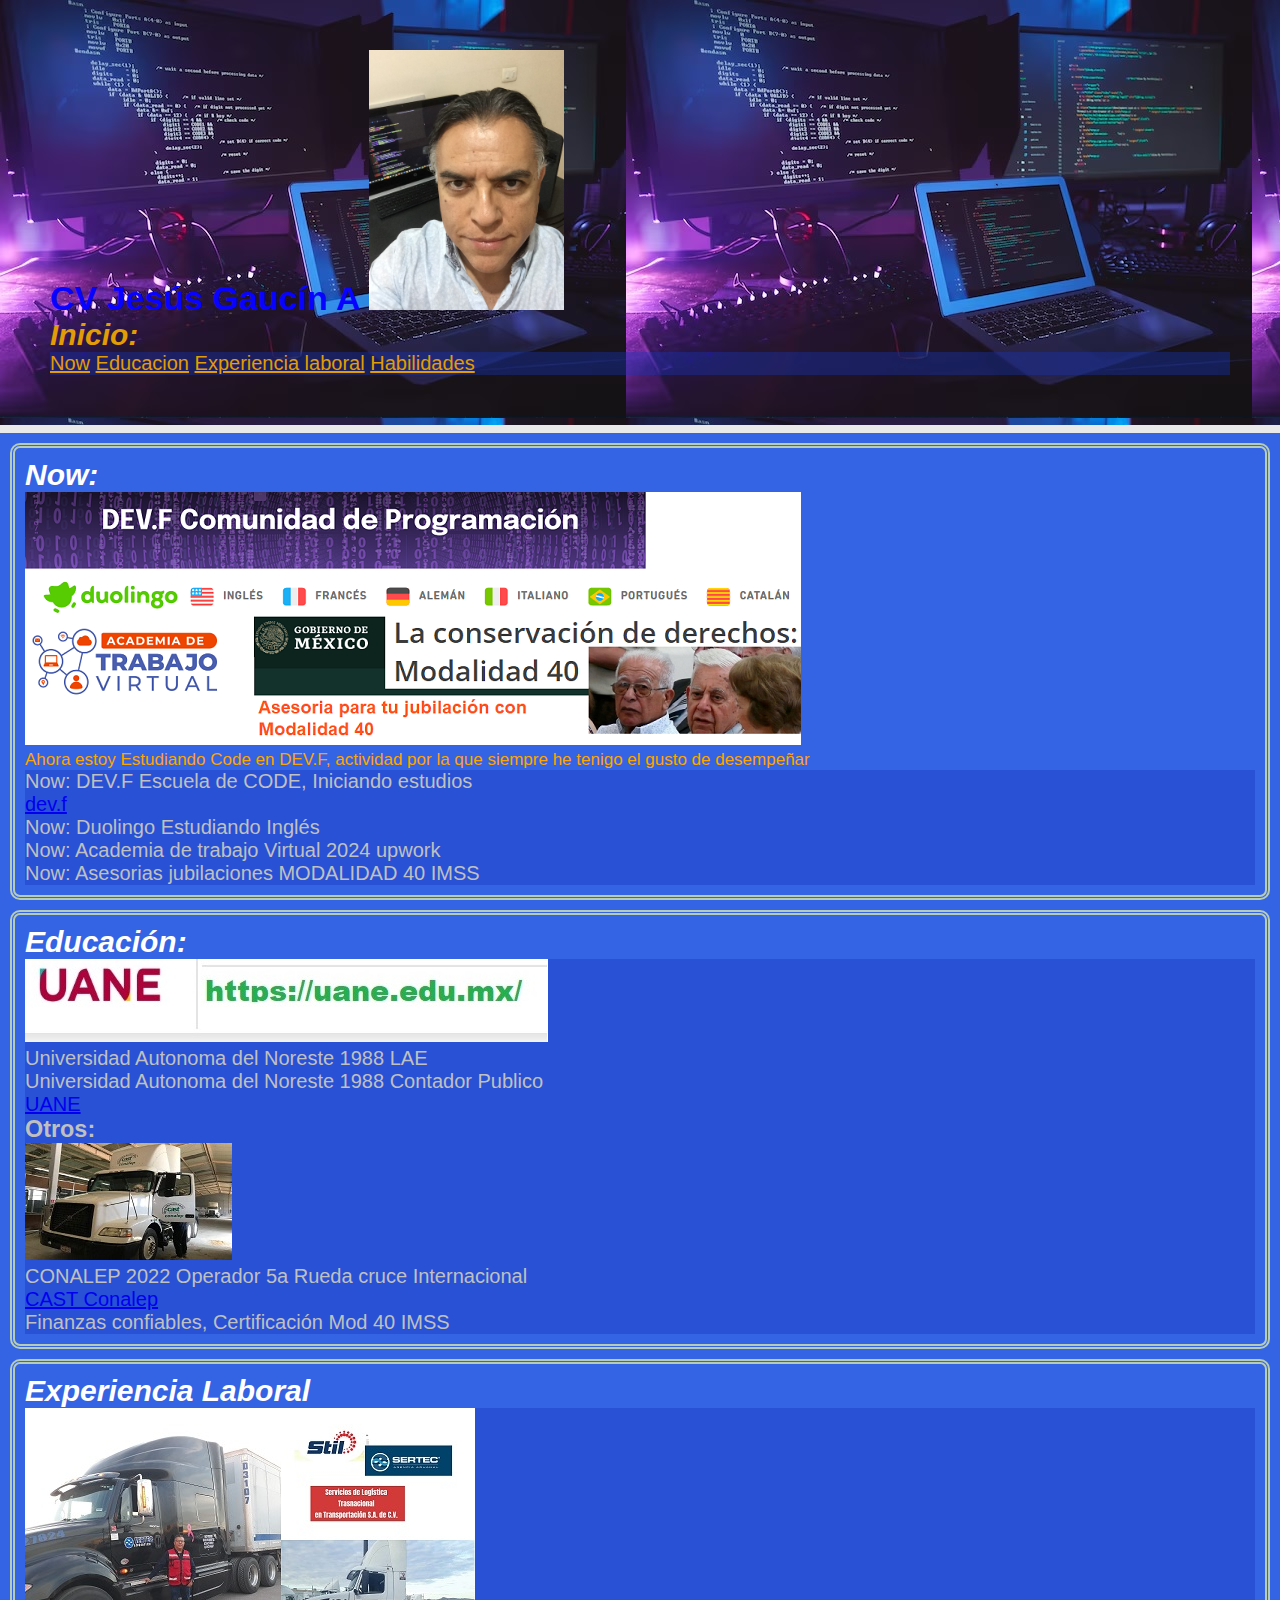
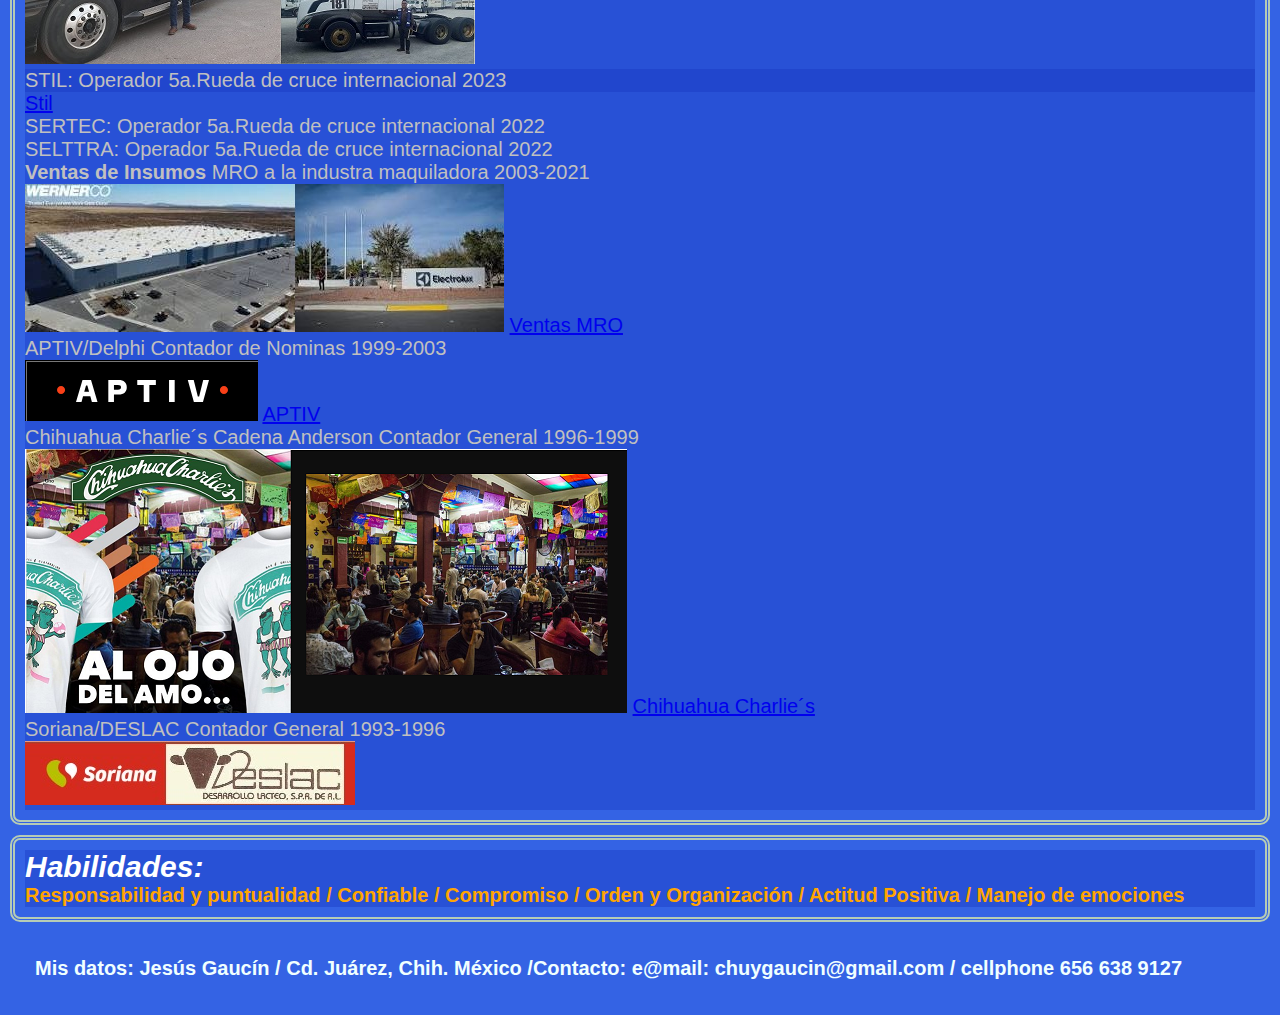
<file: index.html>
<!DOCTYPE html>
<html lang="en">
<head>
    <meta charset="UTF-8">
    <meta name="viewport" content="width=device-width, initial-scale=1.0">
    <link rel="stylesheet" href="style.css">
    <title> <CV Jesús Gaucín</title>
</head>
<body>
    <main>
    <header>
        <h1 id="colorazulcv"> CV Jesús Gaucín A <img class="image-profile" src="images/thumbnail_IMG_4533.jpg" alt="imagen Jesus Gaucin"></h1>
        <nav>
        <h2 id="colorazulinicio">Inicio:</h2>
        <ul>
            <li><a href="#now"id="colornaranjaenlace">Now</a></li>
            <li><a href="#educacion"id="colornaranjaenlace">Educacion</a></li>
            <li><a href="#experiencia laboral"id="colornaranjaenlace">Experiencia laboral</a></li>
            <li><a href="#habilidades"id="colornaranjaenlace">Habilidades</a></li>
        </ul>

        </nav>
    </header>

    <section id="now" class="estilo-seccion" > 
                <h2>Now:</h2>
        <img src="images/now.png" alt="imag">
        <p class="profile-description"> Ahora estoy Estudiando Code en DEV.F, actividad por la que siempre he tenigo el gusto de desempeñar</p>
        <ul>
            <ol>Now: DEV.F Escuela de CODE, Iniciando estudios</ol>
            <a href="https://community.devf.la/" target="_blank">dev.f </a>
            <ol>Now: Duolingo Estudiando Inglés</ol>
            <ol>Now: Academia de trabajo Virtual 2024 upwork</ol>
            <ol>Now: Asesorias jubilaciones MODALIDAD 40 IMSS</ol>
        </ul> 
    </section>    

        <section id="educacion" class="estilo-seccion">
            
            <h2>Educación:</h2>
            <ul>
                <img src="images/uane.jpg" alt="imagen uane">
                <ol>Universidad Autonoma del Noreste 1988 LAE</ol>
                <ol>Universidad Autonoma del Noreste 1988 Contador Publico </ol>
                <a href="https://uane.edu.mx/" target="_blank">UANE</a>

                <H3>Otros:</H3>
                <img src="images/cast.jpg" alt="imagen cast conalep">
                 <ol>CONALEP 2022 Operador 5a Rueda cruce Internacional</ol>
                 <a href="https://www.facebook.com/CastConalepJuarez/videos/1215140849152265?locale=es_LA" target="_blank">CAST Conalep</a>
                 <ol>Finanzas confiables, Certificación Mod 40 IMSS</ol>
            </ul> 
        </section>
 
        <section id="experiencia laboral" class="estilo-seccion">
            <h2>Experiencia Laboral</h2>
            <ul>
                <img src="images/selttrasertecstil.jpg" alt="imagenes alusivas">
                <ul>STIL: Operador 5a.Rueda de cruce internacional 2023</ul>
                <a href="https://stil.com.mx/" target="_blank">Stil</a>
                <ol>SERTEC: Operador 5a.Rueda de cruce internacional 2022</ol>
                <ol>SELTTRA: Operador 5a.Rueda de cruce internacional 2022</ol>
                <oL><strong>Ventas de Insumos</strong> MRO a la industra maquiladora 2003-2021</oL><img src="images/maquilajuarez.jpg" alt="imagen maquilas cd juarez">
                <a href="https://youtu.be/XUyOgC8skwM" target="_blank">Ventas MRO</a>
                
                <ol>APTIV/Delphi Contador de Nominas 1999-2003</ol>
                <img src="images/aptiv.png" alt="imagen logo aptiv">
                <a href="https://www.aptiv.com/es" target="_blank">APTIV</a>
                <ol>Chihuahua Charlie´s Cadena Anderson Contador General 1996-1999</ol>
                <img src="images/chihuahuacharlies.png" alt="">
                <a href="https://grupoandersons.com/?utm_source" target="_blank">Chihuahua Charlie´s</a>
                <ol>Soriana/DESLAC Contador General 1993-1996</ol>
                <img src="images/deslacsoriana.jpg" alt="imagen soriana deslac">
                </ul>
        </section>

        <section  < id="habilidades" class="estilo-seccion">
            <ul>
            <h2>Habilidades:</h2>
             <ol><p><strong>Responsabilidad y puntualidad / Confiable / Compromiso / Orden y Organización / Actitud Positiva / Manejo de emociones</strong></p>
                </ol>
            </ul>
                </section>
        </section>    

<footer><p><strong>Mis datos:  Jesús Gaucín / Cd. Juárez, Chih. México /Contacto:  e@mail: chuygaucin@gmail.com / cellphone 656 638 9127</strong></p></footer>
</section>
</main>
</body>
</html>
</file>
<file: style.css>
*{
    margin: 0;
    padding: 0;
    box-sizing: border-box;
    }

header{
        font-family: Verdana, Geneva, Tahoma, sans-serif;
        background-image: url(images/programacion.jpg);
        background-position: cover;
        padding: 50px; 
        border-bottom:  8px solid rgb(233, 233, 233);  
        }
body{
    background-image: url() ;
    background-color: rgba(0, 59, 221, 0.795);
    font-size: 17px;
    color: rgb(68, 67, 67);
    font-family: 'Lucida Sans', 'Lucida Sans Regular', 'Lucida Grande', 'Lucida Sans Unicode', Geneva, Verdana, sans-serif;
}
.estilo-seccion{
    text-align: left;
    border-radius: 10px;  
    padding: 10px;  
    margin: 10px;
    border: 5px rgb(182, 204, 181) double;
}

ul{
    background-color:rgba(21, 52, 192, 0.377);
    font-size: 20px;
    color: silver;
}


    h2{
        color:white;
        font-size: 30px;
        font-style: italic;
    }


    nav ul li{
        display: inline-block;
        font-family: Verdana, Geneva, Tahoma, sans-serif;
        font-size: 20px;
        color: rgb(0, 110, 255)
        
    }
    #colorazulinicio{
        color: rgb(226, 156, 6);
    }
    #colorazulcv{
        color: rgb(7, 3, 255);
        }

        #colornaranjaenlace{
            color: rgb(226, 156, 6);
    }
        footer{
            font-size: 20px;
            color: azure;
            border-radius: 20px;
            padding: 15px;
            margin: 20px;
         }
         
         .now: img{
            width: 15rem;
            height: 15rem;
            transition: transform: 0.4s ease;
         }
         .now:hover img{
            width: 20rem;
            height: 20rem;
            transform: rotate(360deg);
         }

         section p{
            color: orange;
            size: 8px;
         }
         header h1 img{
            width: 195px;
         }
</file>
